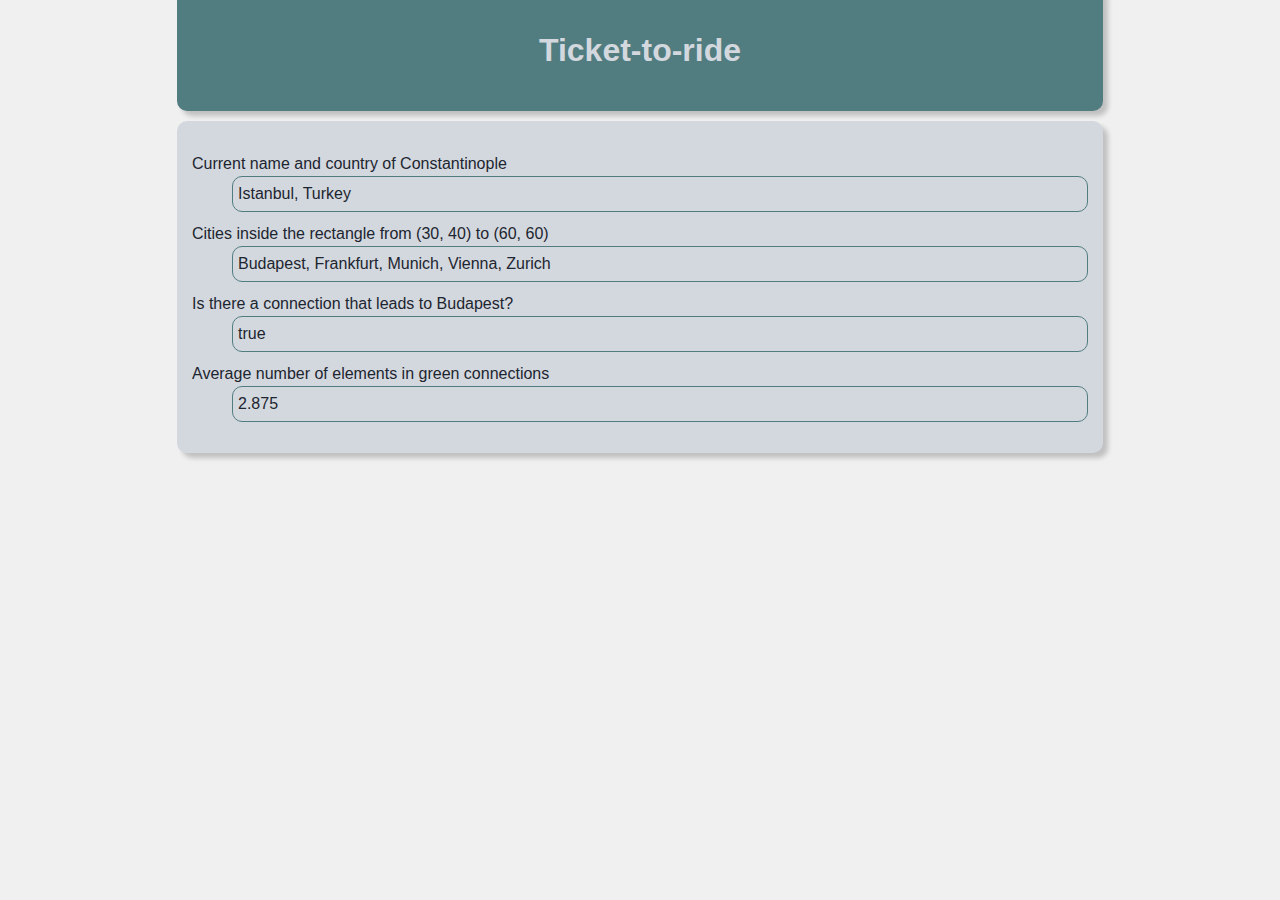
<file: group-test/index.html>
<!DOCTYPE html>
<html lang="en">

<head>
    <meta charset="UTF-8">
    <meta http-equiv="X-UA-Compatible" content="IE=edge">
    <meta name="viewport" content="width=device-width, initial-scale=1.0">
    <title>Javascript Group Test</title>
    <link rel="stylesheet" href="src/index.css">
</head>

<body>
    <header>
        <h1>Ticket-to-ride</h1>
    </header>
    <div id="content">
        <dl>
            <dt>Current name and country of Constantinople</dt>
            <dd id="task1"></dd>

            <dt>Cities inside the rectangle from (30, 40) to (60, 60)</dt>
            <dd id="task2"></dd>

            <dt>Is there a connection that leads to Budapest?</dt>
            <dd id="task3"></dd>

            <dt>Average number of elements in green connections</dt>
            <dd id="task4"></dd>
        </dl>
    </div>
    <script src="data.js"></script>
    <script src="index.js"></script>
</body>

</html>
</file>
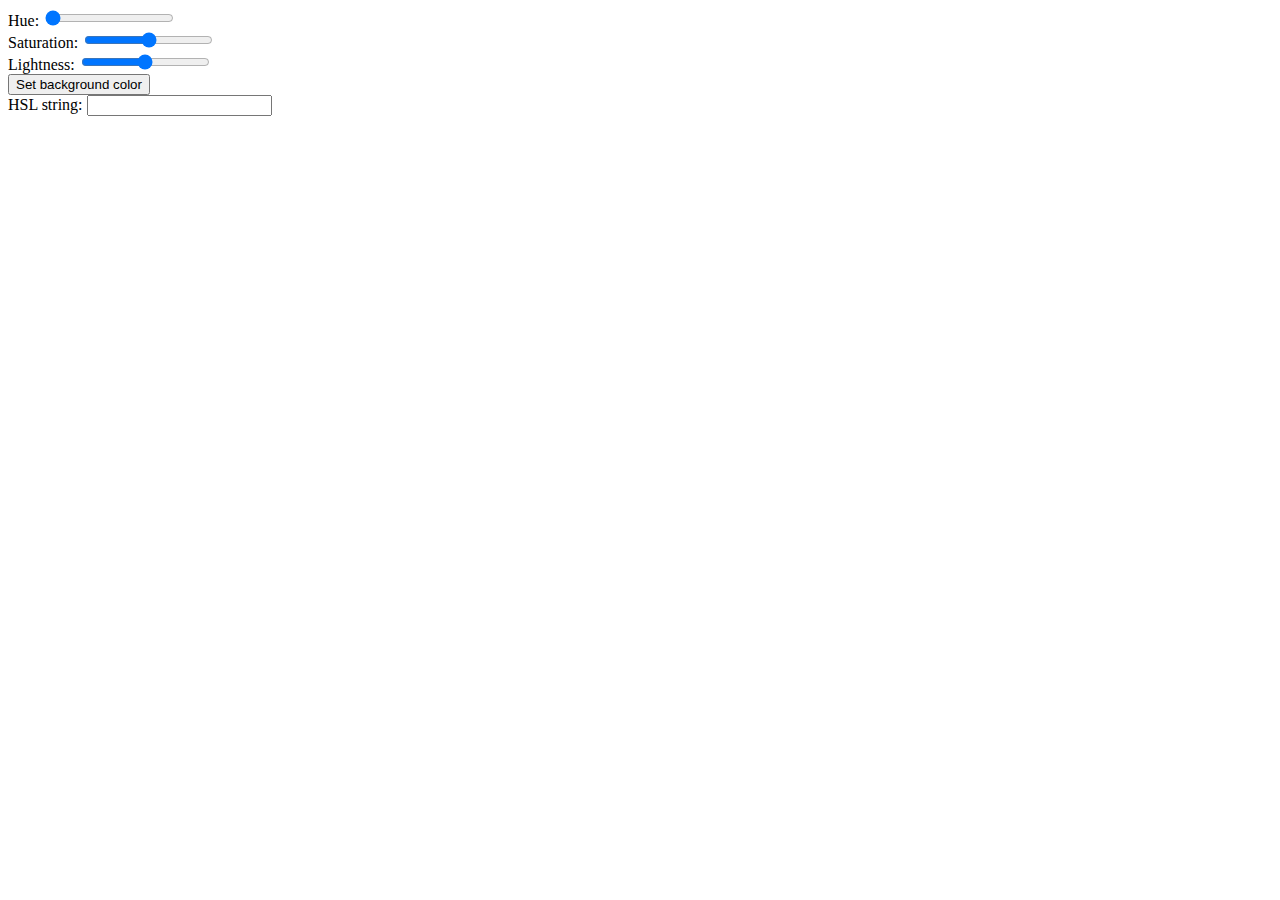
<file: group-test-sample/index2.html>
<!DOCTYPE html>
<html lang="en">
<head>
    <meta charset="UTF-8">
    <meta name="viewport" content="width=device-width, initial-scale=1.0">
    <title>2/3</title>
</head>
<body>
    <form>
        Hue: <input type="range" min="0" max="360" value="0"> <br>
        Saturation: <input type="range" min="0" max="100" value="50"> <br>
        Lightness: <input id="light" type="range" min="0" max="100" value="50"> <br>
        <button type="button">Set background color</button> <br>
        HSL string: <input type="text" readonly>
    </form>
    <script src="script2.js"></script>
</body>
</html>
</file>
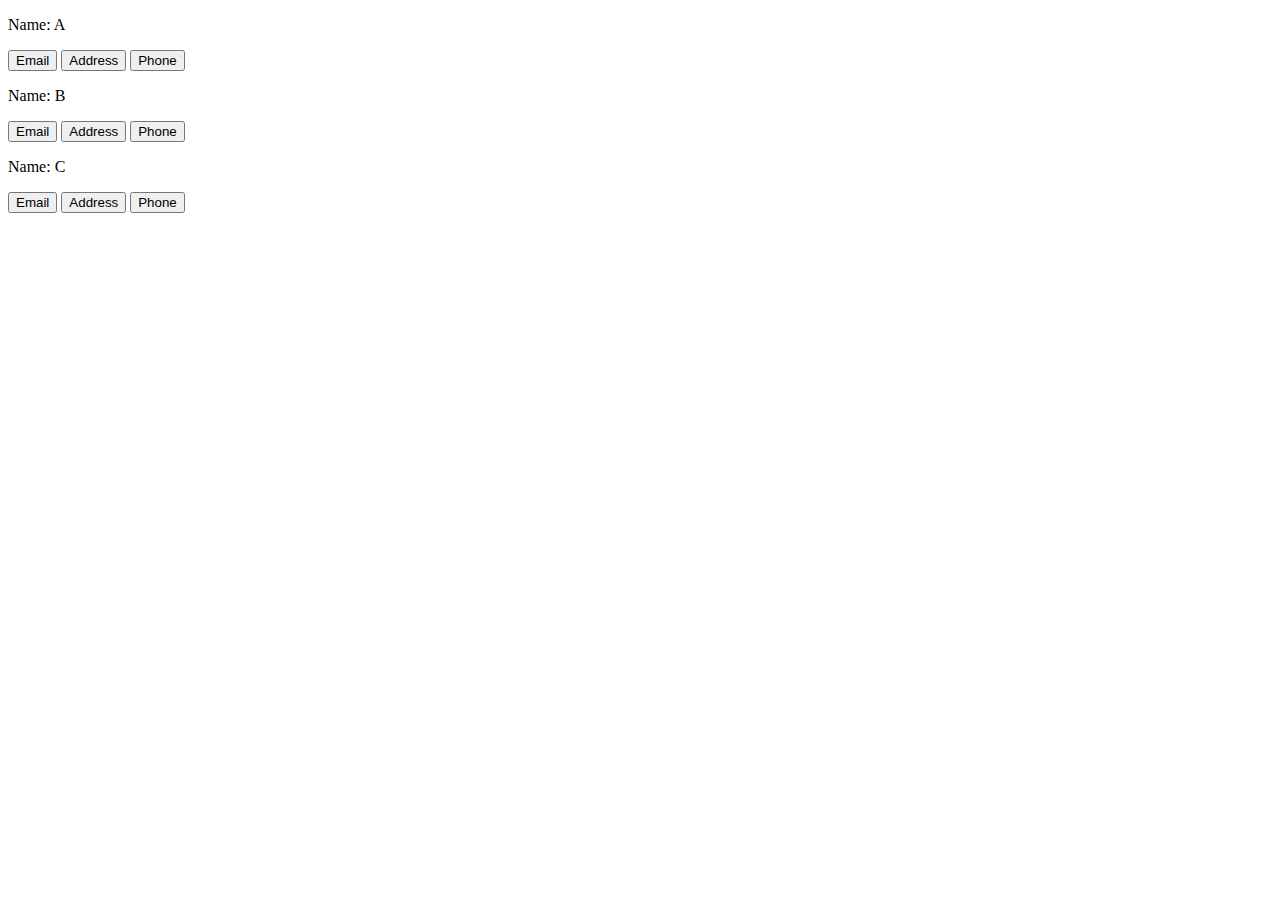
<file: group-test-sample/index3.html>
<!DOCTYPE html>
<html lang="en">
<head>
    <meta charset="UTF-8">
    <meta name="viewport" content="width=device-width, initial-scale=1.0">
    <title>3/3</title>
</head>
<body>
    <div id="contacts">
        <section>
          <p class="name">Name: A</p>
          <p class="email" hidden>Email of A</p>
          <p class="address" hidden>Address of A</p>
          <p class="phone" hidden>Phone of A</p>
          <p>
            <button data-toggle="email">Email</button>
            <button data-toggle="address">Address</button>
            <button data-toggle="phone">Phone</button>
          </p>
        </section>
        <section>
          <p class="name">Name: B</p>
          <p class="email" hidden>Email of B</p>
          <p class="address" hidden>Address of B</p>
          <p class="phone" hidden>Phone of B</p>
          <p>
            <button data-toggle="email">Email</button>
            <button data-toggle="address">Address</button>
            <button data-toggle="phone">Phone</button>
          </p>
        </section>
        <section>
          <p class="name">Name: C</p>
          <p class="email" hidden>Email of C</p>
          <p class="address" hidden>Address of C</p>
          <p class="phone" hidden>Phone of C</p>
          <p>
            <button data-toggle="email">Email</button>
            <button data-toggle="address">Address</button>
            <button data-toggle="phone">Phone</button>
          </p>
        </section>
      </div>

      <script src="script3.js"></script>
</body>
</html>
</file>
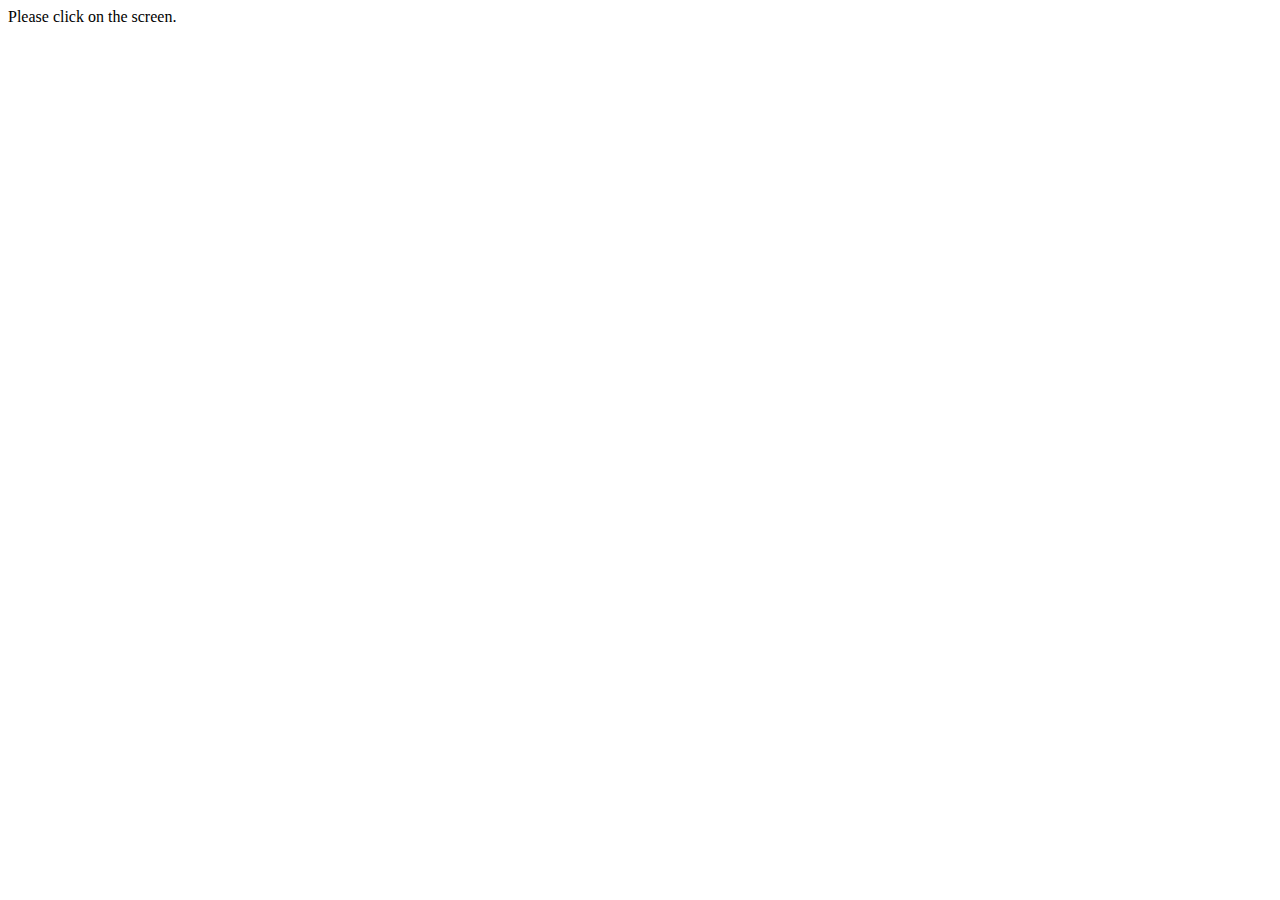
<file: week3/index1.html>
<!DOCTYPE html>
<html lang="en">
<head>
    <meta charset="UTF-8">
    <meta name="viewport" content="width=device-width, initial-scale=1.0">
    <title>Practice 3/1</title>
</head>
<body>

    <span></span>
    <script src="script1.js"></script>
</body>
</html>
</file>
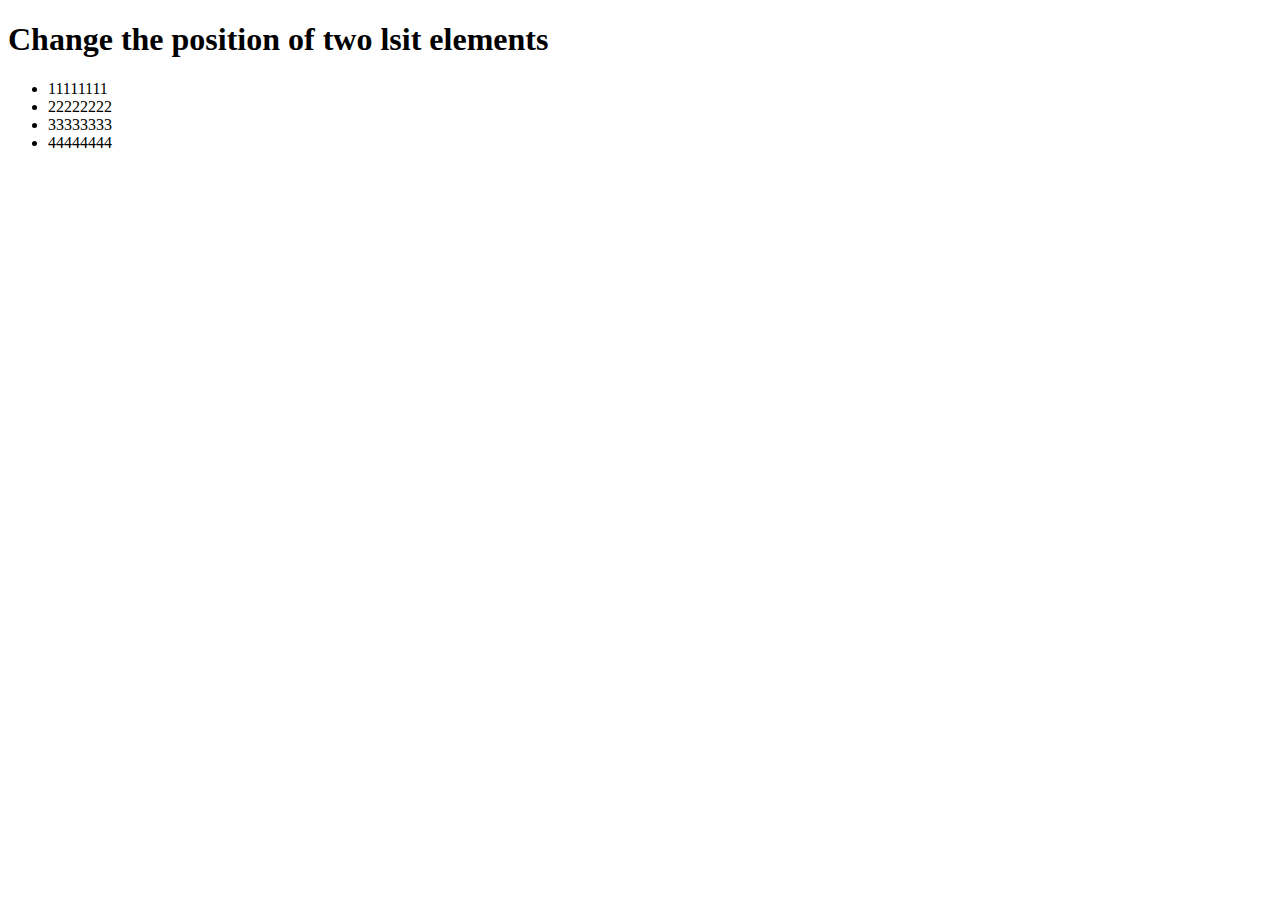
<file: week3/index2.html>
<!DOCTYPE html>
<html lang="en">
<head>
    <meta charset="UTF-8">
    <meta name="viewport" content="width=device-width, initial-scale=1.0">
    <title>Practice 3/2</title>
</head>
<body>
    <h1>Change the position of two lsit elements</h1>
    <ul>
        <li>11111111</li>
        <li>22222222</li>
        <li>33333333</li>
        <li>44444444</li>
    </ul>
    <script src="script2.js"></script>
</body>
</html>
</file>
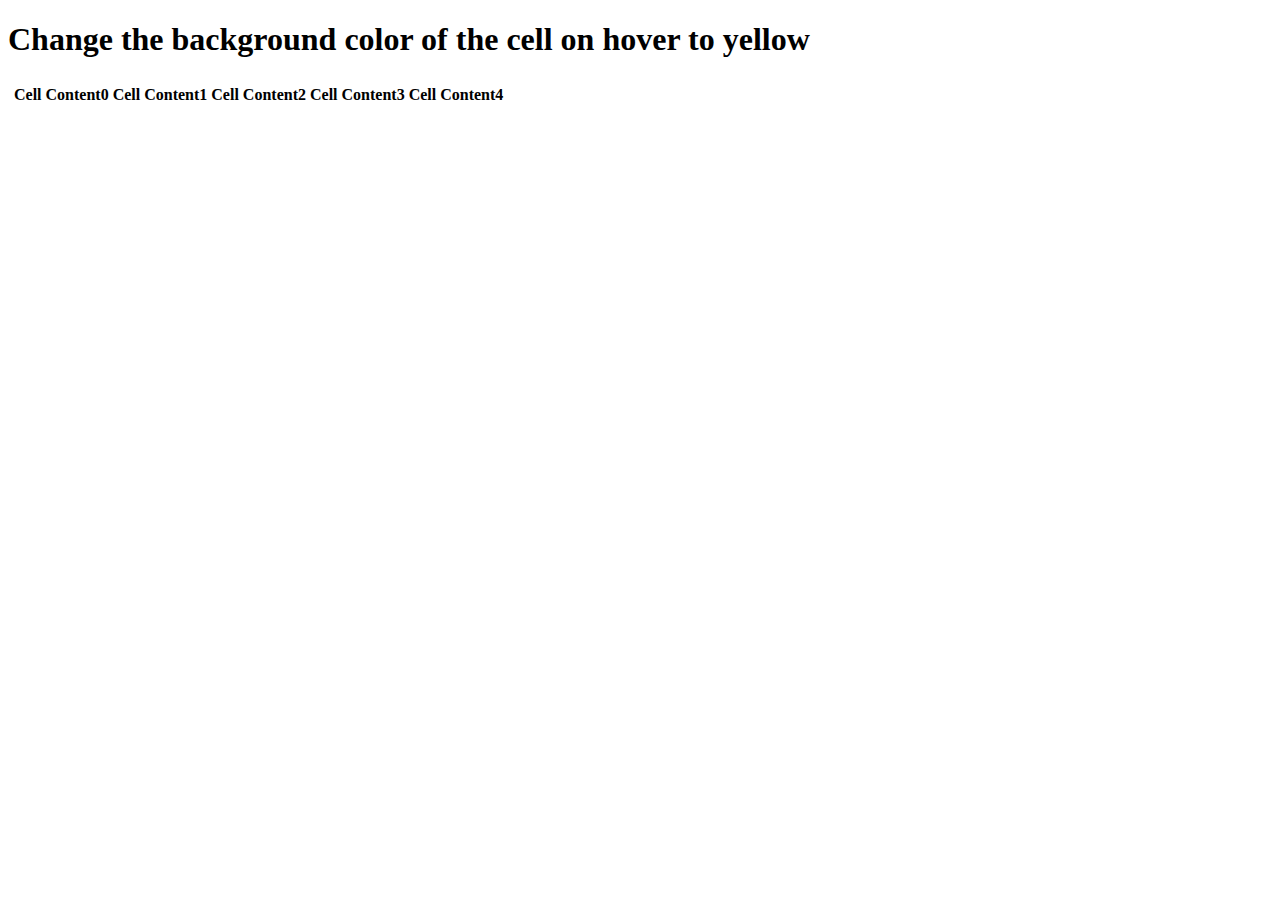
<file: week3/index3.html>
<!DOCTYPE html>
<html lang="en">
<head>
    <meta charset="UTF-8">
    <meta name="viewport" content="width=device-width, initial-scale=1.0">
    <title>Practice 3/3</title>
</head>
<body>
    <h1>Change the background color of the cell on hover to yellow</h1>
    <table>
        <!-- <thead>
            <tr>
                <th>head1</th>
                <th>head2</th>
                <th>head3</th>
                <th>head4</th>
            </tr>
        </thead>
        <tbody>
            <tr>
                <td>data1</td>
                <td>data2</td>
                <td>data3</td>
                <td>data4</td>
            </tr>
            <tr>
                <td>data5</td>
                <td>data6</td>
                <td>data7</td>
                <td>data8</td>
            </tr>
            <tr>
                <td>data9</td>
                <td>data10</td>
                <td>data11</td>
                <td>data12</td>
            </tr>
        </tbody> -->
    </table>
    <script src="script3.js"></script>
</body>
</html>
</file>
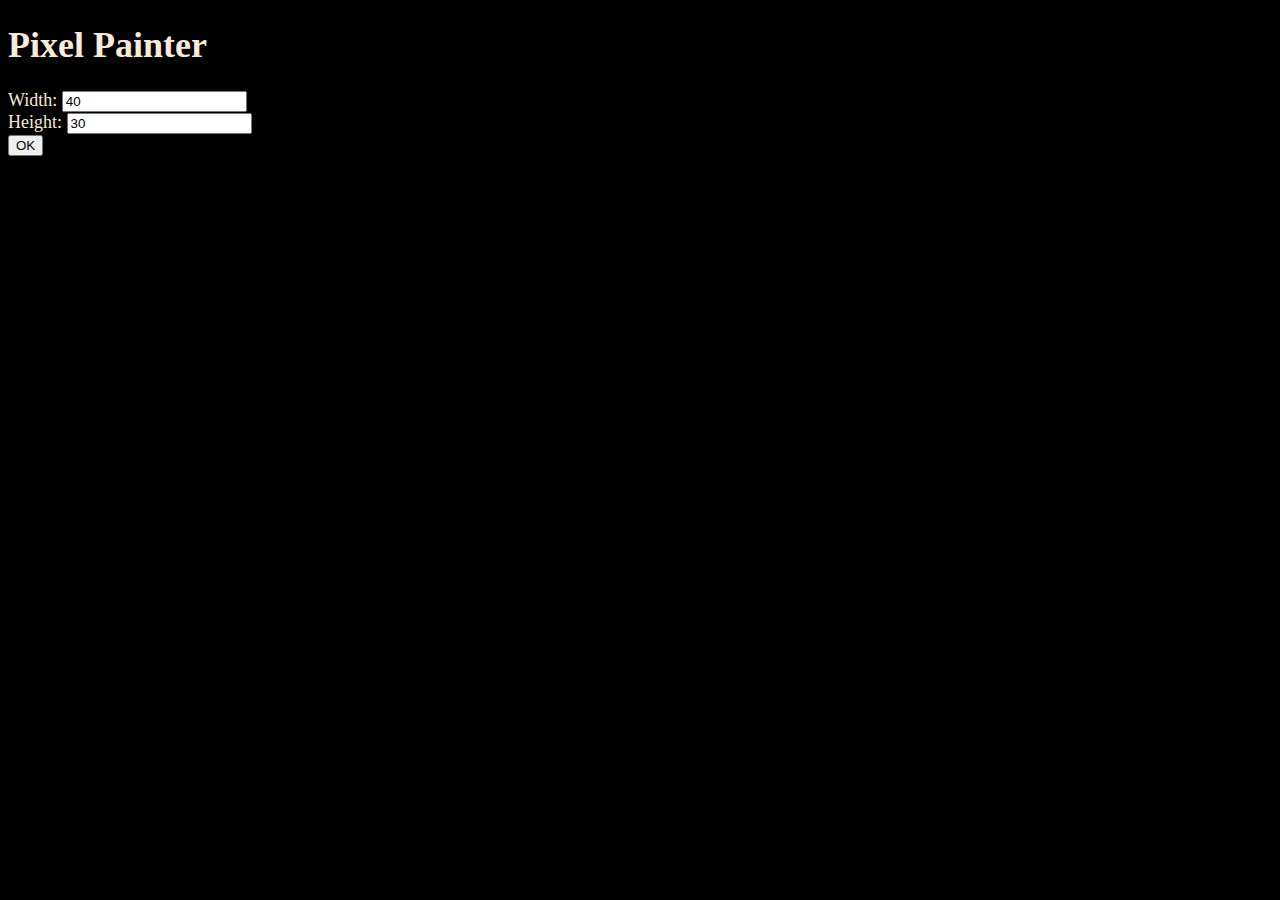
<file: week3/index4.html>
<!DOCTYPE html>
<html lang="hu">
<head>
    <meta charset="UTF-8">
    <meta name="viewport" content="width=device-width, initial-scale=1.0">
    <title>Practice_4/4</title>
    <style>
        body{
            background-color: black;
            color: antiquewhite;
            font-size: large;
        }
        td{
            font-size: x-large;
        }
        table {
            border: 1px solid antiquewhite;
            border-collapse: collapse;
        }
        td {
            height: 10px;
            width: 10px;
            border-width: 0px;
        }
        #paint {
            display: none;
        }
    </style>
</head>
<body>
    <h1>Pixel Painter</h1>
    <div id="controls">
        Width: <input type="number" id="width" value="40"><br>
        Height: <input type="number" id="height" value="30"><br>
        <button id="start">OK</button>
    </div>
    <div id="paint">
        Szín: <input type="color"><br>
        <table></table>
    </div>
    <script src="script4.js"></script>
</body>
</html>
</file>
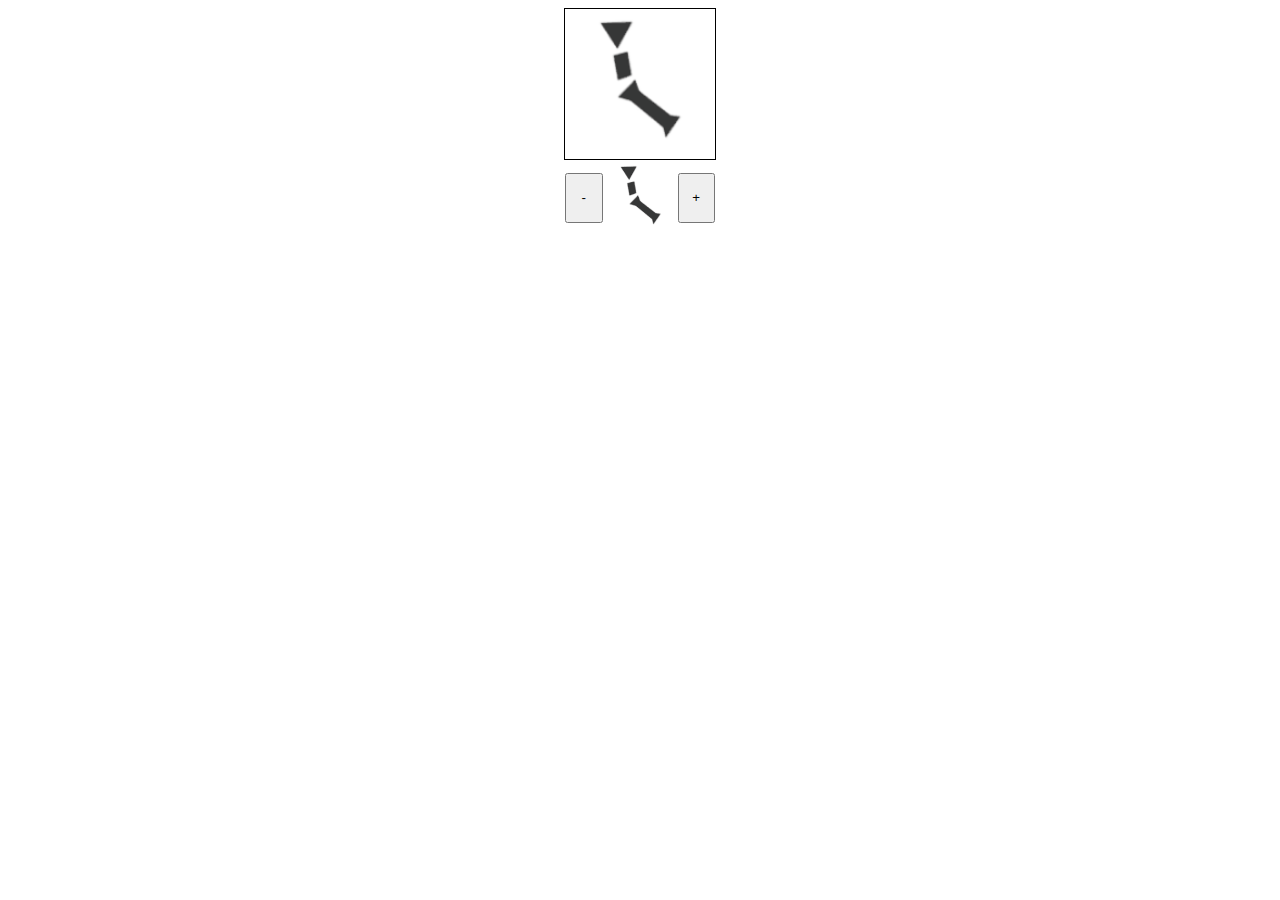
<file: optional-hw/opt-hw-02/hw2/index_2.html>
<!DOCTYPE html>
<html lang="en">
<meta charset="UTF-8">
<title>Optional Assignment #2</title>
<meta name="viewport" content="width=device-width,initial-scale=1">
<link rel="stylesheet" href="">
<style>
	#signChanger{
		width: 150px;
		height: 75px;
		display: flex;
		align-items: center;
		margin: auto;
	}
	button{
		width: 50px;
		height: 50px;
	}
	.sign{
		height: 75px;
	}
	.cover{
		height: 150px;
		align-items: center;
		border: 1px solid black;
	}
	.coverImg{
		display: flex;
        justify-content: center;
        align-items: center;
	}
</style>
<script src=""></script>
<body>
	<div class="coverImg">
		<img class="cover">
	</div>
	<div id="signChanger">
        <button id="dec">-</button>
        <img id="currentSign" class="sign" src="assets/sign15.png">
        <button id="inc">+</button>
    </div>
	<script type="text/javascript" src="hw2.js"></script>
</body>
</html>
</file>
<file: group-test/src/index.css>
:root {
    --clr-main: #517d81;
    --clr-secondary: #7a8174;
    --clr-highlight: #008C95;
    --clr-light: #d3d8de;
    --clr-dark: #1d2530;
    --clr-white: #f0f0f0;
}

body {
    background-color: var(--clr-white);
    color: var(--clr-dark);
    font-family: Arial, Helvetica, sans-serif;
    font-size: 16px;
    line-height: 1.5;
    margin: 0;
    padding: 0;
}

header {
    background-color: var(--clr-main);
    border-radius:  0px 0px 10px 10px;
    margin: auto;
    margin-top: -10px;
    padding: 15px;
    text-align: center;
    width: 70vw;

    box-shadow: 5px 5px 5px rgba(0, 0, 0, 0.2);
    -moz-box-shadow: 5px 5px 5px rgba(0, 0, 0, 0.2);
    -webkit-box-shadow: 5px 5px 5px rgba(0, 0, 0, 0.2);
}

#content {
    background-color: var(--clr-light);
    border-radius: 10px;
    margin: 10px auto;
    padding: 15px;
    width: 70vw;

    box-shadow: 5px 5px 5px rgba(0, 0, 0, 0.2);
    -moz-box-shadow: 5px 5px 5px rgba(0, 0, 0, 0.2);
    -webkit-box-shadow: 5px 5px 5px rgba(0, 0, 0, 0.2);
}

h1 {
    color: var(--clr-light);
}

h2, h3 {
    color: var(--clr-main);
}

dd {
    border: 1px solid var(--clr-main);
    border-radius: 10px;
    margin-bottom: 10px;
    padding: 5px;
}
</file>
